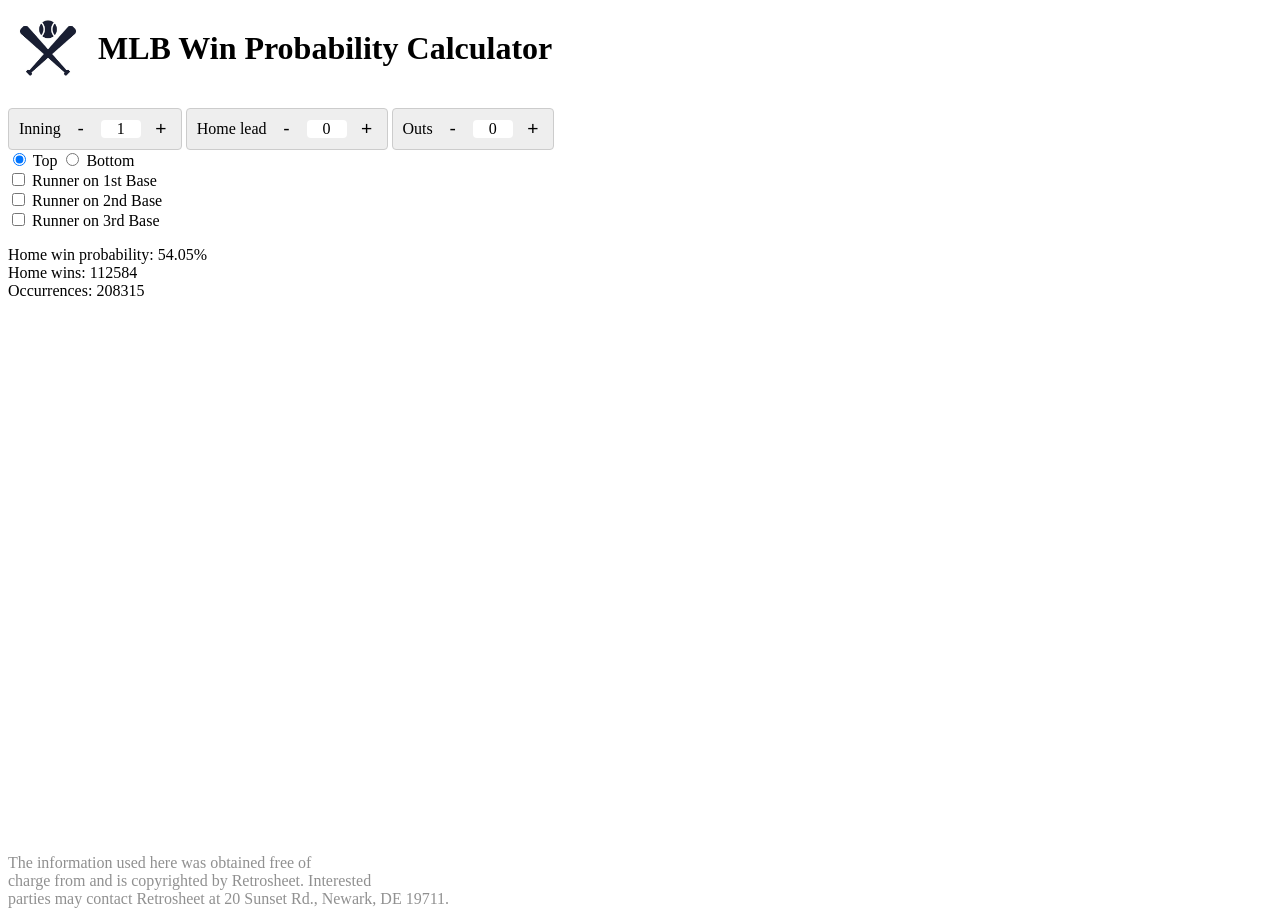
<file: docs/index.html>
<!DOCTYPE html>
<html>
<head>
  <title>MLB Win Probability</title>
  <link rel="stylesheet" href="css/styles.css">
</head>
<body>
  <main>
    <div class="title-section">
        <img src="images/icon.jpg" alt="1 baseball with 2 bats" width="80">
        <h1>MLB Win Probability Calculator</h1>
    </div>
    <p></p>
    <div class="quantity">
        <label>Inning</label>
        <button type="button" class="qty-btn" id="inn_minus_btn">-</button>
        <label class="qty-label" id="inn_label">1</label>
        <button type="button" class="qty-btn" id="inn_plus_btn">+</button>
    </div>

    <div class="quantity">
        <label>Home lead</label>
        <button type="button" class="qty-btn" id="diff_minus_btn">-</button>
        <label class="qty-label" id="diff_label">0</label>
        <button type="button" class="qty-btn" id="diff_plus_btn">+</button>
    </div>

    <div class="quantity">
        <label>Outs</label>
            <button type="button" class="qty-btn" id="outs_minus_btn">-</button>
            <label class="qty-label" id="outs_label">0</label>
            <button type="button" class="qty-btn" id="outs_plus_btn">+</button>
    </div>

    <form>
        <input type="radio" id="top" name="half" value="T" checked>
        <label for="top">Top</label>

        <input type="radio" id="bottom" name="half" value="B">
        <label for="bottom">Bottom</label>

        <div></div>

        <input type="checkbox" id="r1" name="runners" value="1">
        <label for=""r1>Runner on 1st Base</label>
        <div></div>
        <input type="checkbox" id="r2" name="runners" value="2">
        <label for=""r2>Runner on 2nd Base</label>
        <div></div>
        <input type="checkbox" id="r3" name="runners" value="3">
        <label for=""r3>Runner on 3rd Base</label>


    </form>

    <p></p>

    <label id="home-win-prob">Home win probability: 0.00%</label>
    <div></div>
    <label id="home-wins">Home wins: 0</label>
    <div></div>
    <label id="occurrences">Occurrences: 0</label>
  </main>

  <footer>
    The information used here was obtained free of<div></div>
    charge from and is copyrighted by Retrosheet.  Interested<div></div>
    parties may contact Retrosheet at 20 Sunset Rd.,
    Newark, DE 19711.
  <script src="js/main.js" type="module"></script>
</body>
</html>
</file>
<file: docs/css/styles.css>
.title-section {
    display: inline-flex;
    align-items: center;
    gap: 10px;
}

.quantity {
    display: inline-flex;
    padding-left: 10px;
    align-items: center;
    border: 1px solid #ccc;
    border-radius: 4px;
    overflow: hidden;
    background-color: #eee;
}

.qty-btn {
    background: none;
    border: none;
    width: 40px;
    height: 40px;
    font-size: 1.2rem;
    cursor: pointer;
    user-select: none;
    transition: background-color 0.2-ease;
}

.qty-label {
    display: block;
    text-align: center;
    background-color: #fff;
    width: 40px;
    border-radius: 4px
}

body {
    display: flex;
    flex-direction: column;
    min-height: 100vh;
}

main {
    flex: 1;
}

footer {
    color: #909090;
}
</file>
